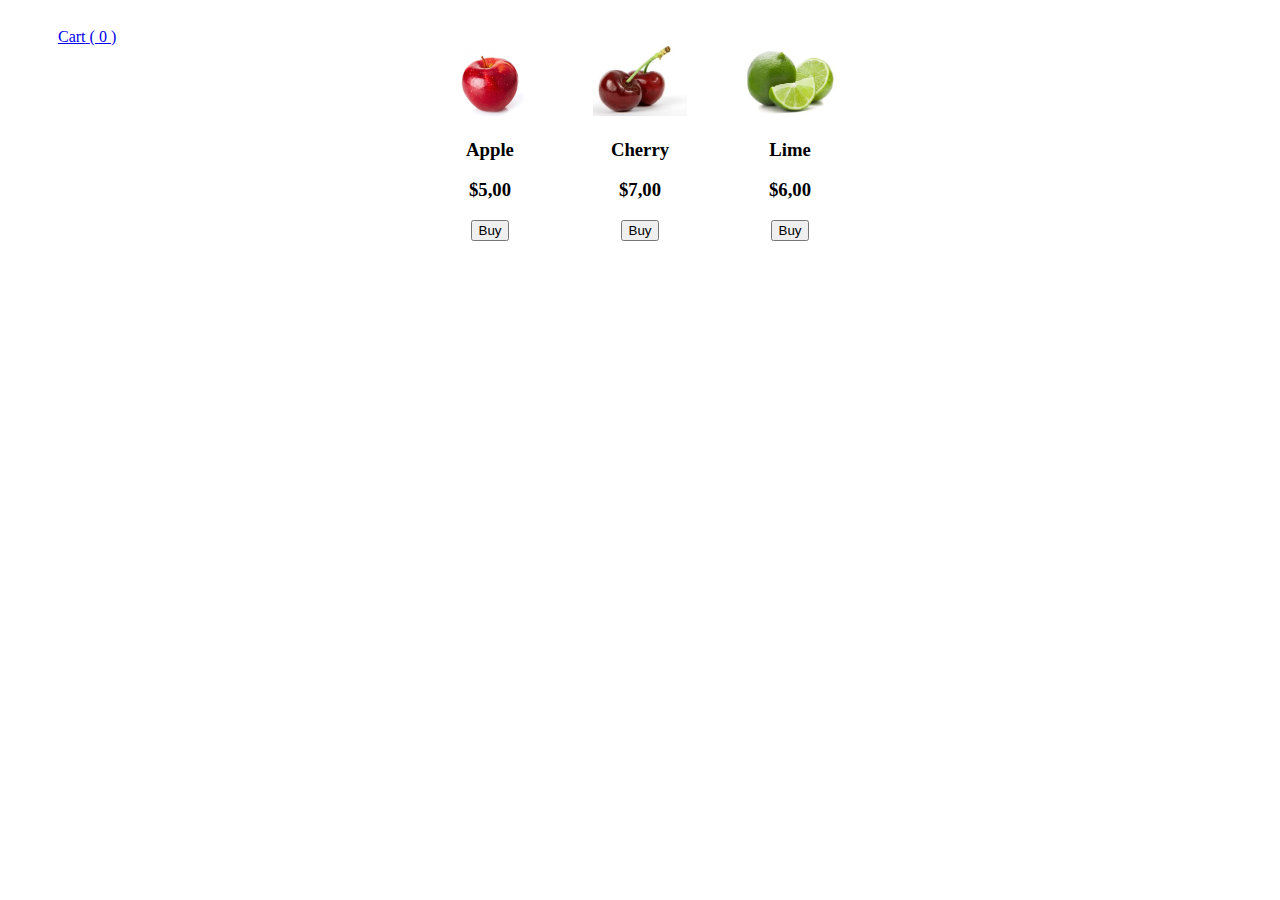
<file: index.html>
<!DOCTYPE html>
<html>
<head>
	<meta charset="utf-8">
	<meta name="viewport" content="width=device-width, initial-scale=1.0">
	<title>Test project</title>
	<link media="all" rel="stylesheet" href="styles.css">
	<script src="javascript.js" defer></script>
</head>
<body>
	<main id="main" class="main">
		<div class="wrapper">

			<a href="basket.html" class="cart-btn">
				<span>Cart</span>
				<span>(
					<span class="number-of-goods">0</span>
				)</span>
			</a>

			<div class="container">
				<div class="card">
					<img src="img/apple.jpg" alt="">
					<h3>Apple</h3>
					<h3>$5,00</h3>
					<button type="button" class="to-cart cart1">Buy</button>
				</div>
				<div class="card">
					<img src="img/cherry.jpg" alt="">
					<h3>Cherry</h3>
					<h3>$7,00</h3>
					<button type="button" class="to-cart cart2">Buy</button>
				</div>
				<div class="card">
					<img src="img/lime.jpg" alt="">
					<h3>Lime</h3>
					<h3>$6,00</h3>
					<button type="button" class="to-cart cart3">Buy</button>
				</div>
			</div>

		</div>
	</main>
</body>
</html>
</file>
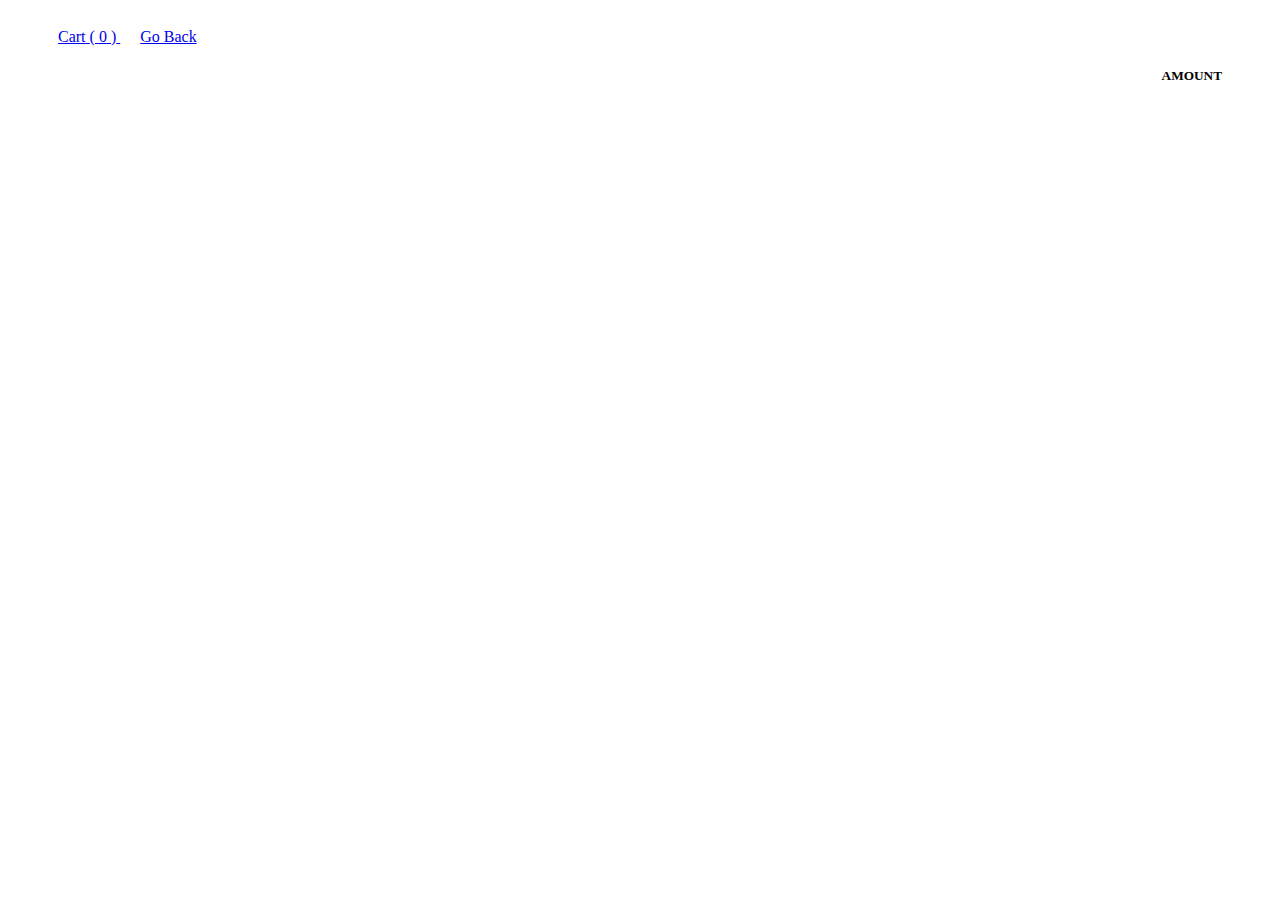
<file: basket.html>
<!DOCTYPE html>
<html>
<head>
	<meta charset="utf-8">
	<meta name="viewport" content="width=device-width, initial-scale=1.0">
	<title>Test project</title>
	<link media="all" rel="stylesheet" href="styles.css">
	<script src="javascript.js" defer></script>
</head>
<body>
	<main id="main" class="main">
		<div class="wrapper">
			<a href="basket.html" class="cart-btn btn">
				<span>Cart</span>
				<span>(
					<span class="number-of-goods">0</span>
				)</span>
			</a>
			<a href="index.html" class="btn">Go Back</a>
			<div class="container-products">
				<h5>AMOUNT</h5>
				<ul class="items">

				</ul>
			</div>
		</div>
	</main>
	<script src="https://api.fondy.eu/static_common/v1/checkout/ipsp.js"></script>
</body>
</html>
</file>
<file: styles.css>
.wrapper {
	padding: 20px 50px;
	margin: 0 auto;
	max-width: 1400px;
}
.container {
	display: flex;
	justify-content: center;
}
.card {
	width: 150px;
	text-align: center;
}
img {
	max-height: 70px;
}
h5 {
	display: flex;
	justify-content: flex-end;
}
.col {
	width: 25%;
	width: 25%;
	display: flex;
	align-items: center;
}
.col-total {
	display: flex;
	justify-content: flex-end;
}
.prod {
	display: flex;
	align-items: center;
}
.basket-total-box {
	padding: 40px 0;
}
.btn {
	margin-right: 20px;
}
.remove {
	cursor: pointer;
	width: 21px;
	height: 21px;
	position: relative;
}
.remove::before {
	content: "X";
	position: absolute;
	top: 1px;
	left: 4px;
}
.plus, .minus {
	cursor: pointer;
	font-size: 20px;
	margin: 0 5px;
}
</file>
